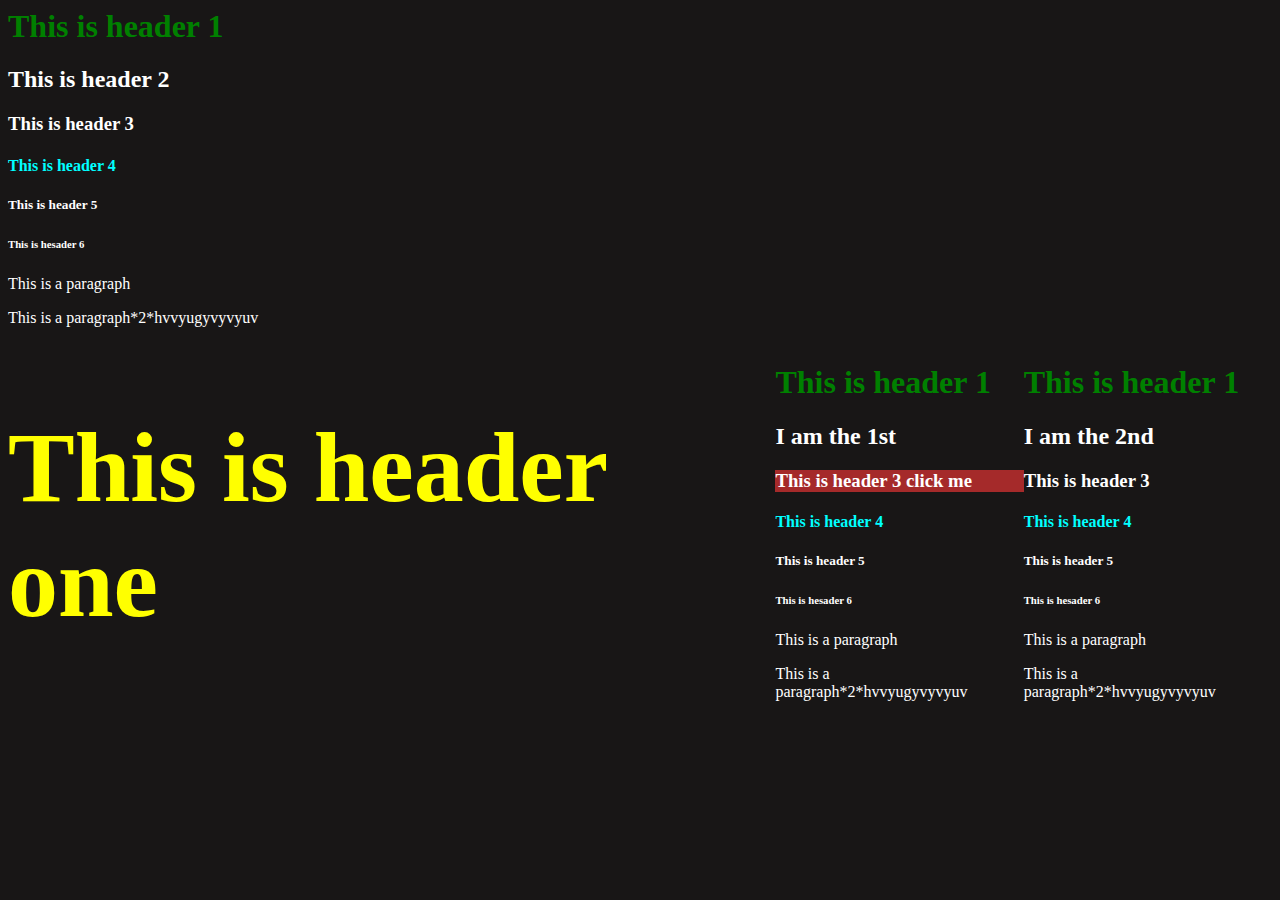
<file: index.html>
<link rel="stylesheet" href="class.css">

<body style="background-color: rgb(24, 22, 22); color: white;">
    <h1 style="color: green;">This is header 1</h1>
<h2>This is header 2</h2>
<h3>This is header 3</h3>
<h4 style="color: aqua;">This is header 4</h4>
<h5>This is header 5</h5>
<h6>This is hesader 6</h6>
<p>This is a paragraph</p>
<p>This is a paragraph*2*hvvyugyvyvyuv</p>


<div class="container">
    <div>
        <div class="jessica">
            <h1>This is header one</h1>
        </div>
    </div>
    
    <div class="left">
        <h1 style="color: green;">This is header 1</h1>
        <h2>I am the 1st</h2>
        <h3>This is header 3<span> click me </span></h3>
        <h4 style="color: aqua;">This is header 4</h4>
        <h5>This is header 5</h5>
        <h6>This is hesader 6</h6>
        <p>This is a paragraph</p>
        <p>This is a paragraph*2*hvvyugyvyvyuv</p>
    </div>
    
    <div class="right
    ">
        <h1 style="color: green;">This is header 1</h1>
        <h2>I am the 2nd</h2>
        <h3>This is header 3</h3>
        <h4 style="color: aqua;">This is header 4</h4>
        <h5>This is header 5</h5>
        <h6>This is hesader 6</h6>
        <p>This is a paragraph</p>
        <p>This is a paragraph*2*hvvyugyvyvyuv</p>
    
    
    </div>
    

</div>

</body>
</file>
<file: class.css>
.jessica{
    color: yellow;
    font-size: 50px;
}


.container{
    display: flex;
}
.left>h3{
    background-color: brown;
}
</file>
